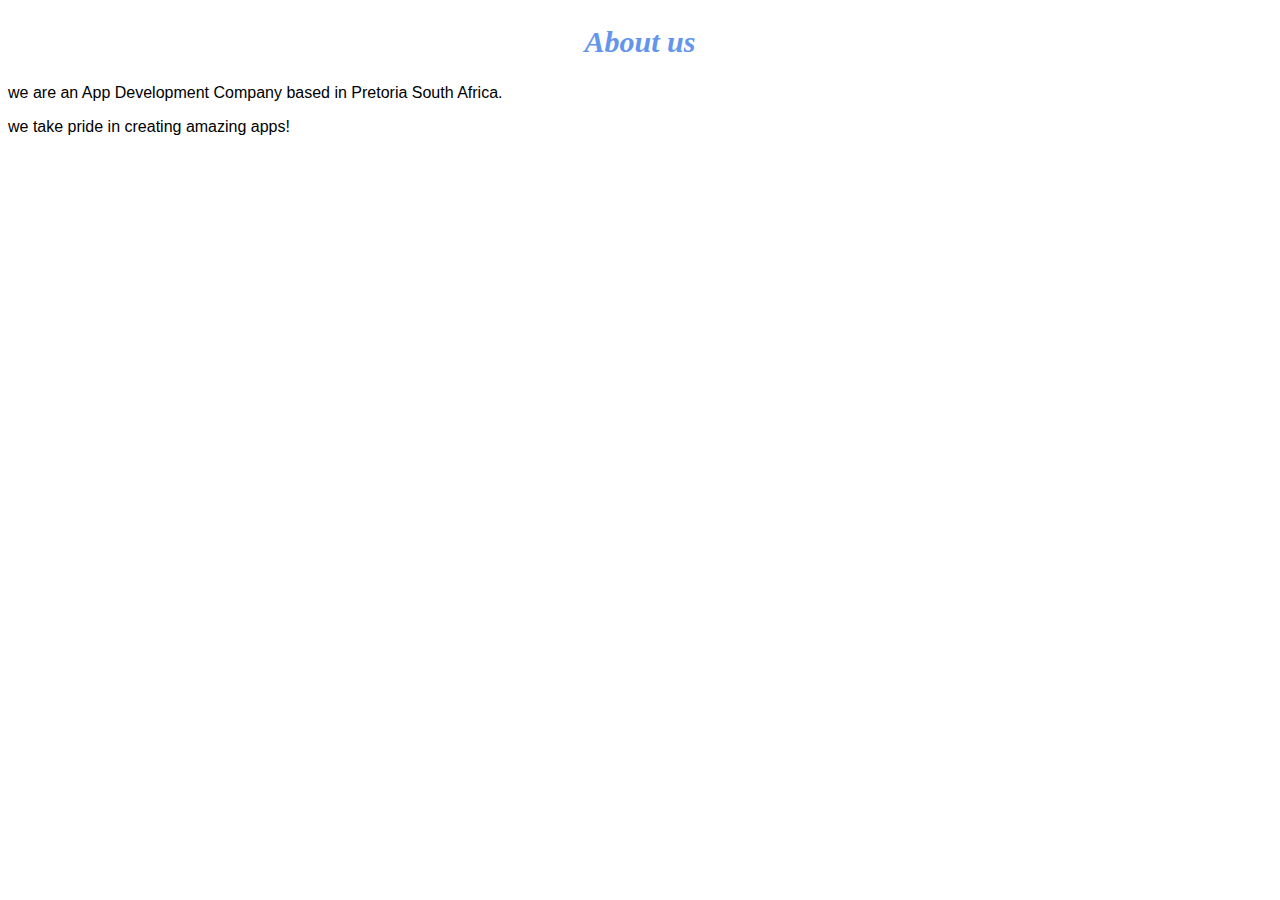
<file: about.html>
<!DOCTYPE html>
<html>
    <head>
        <link rel="stylesheet" href="stlye.css">
    </head>
        <body>
            <h2>About us</h2>
            <p>we are an App Development Company based in Pretoria South Africa.</p>
            <p>we take pride in creating amazing apps!</p>
            
            
        </body>
</html>
</file>
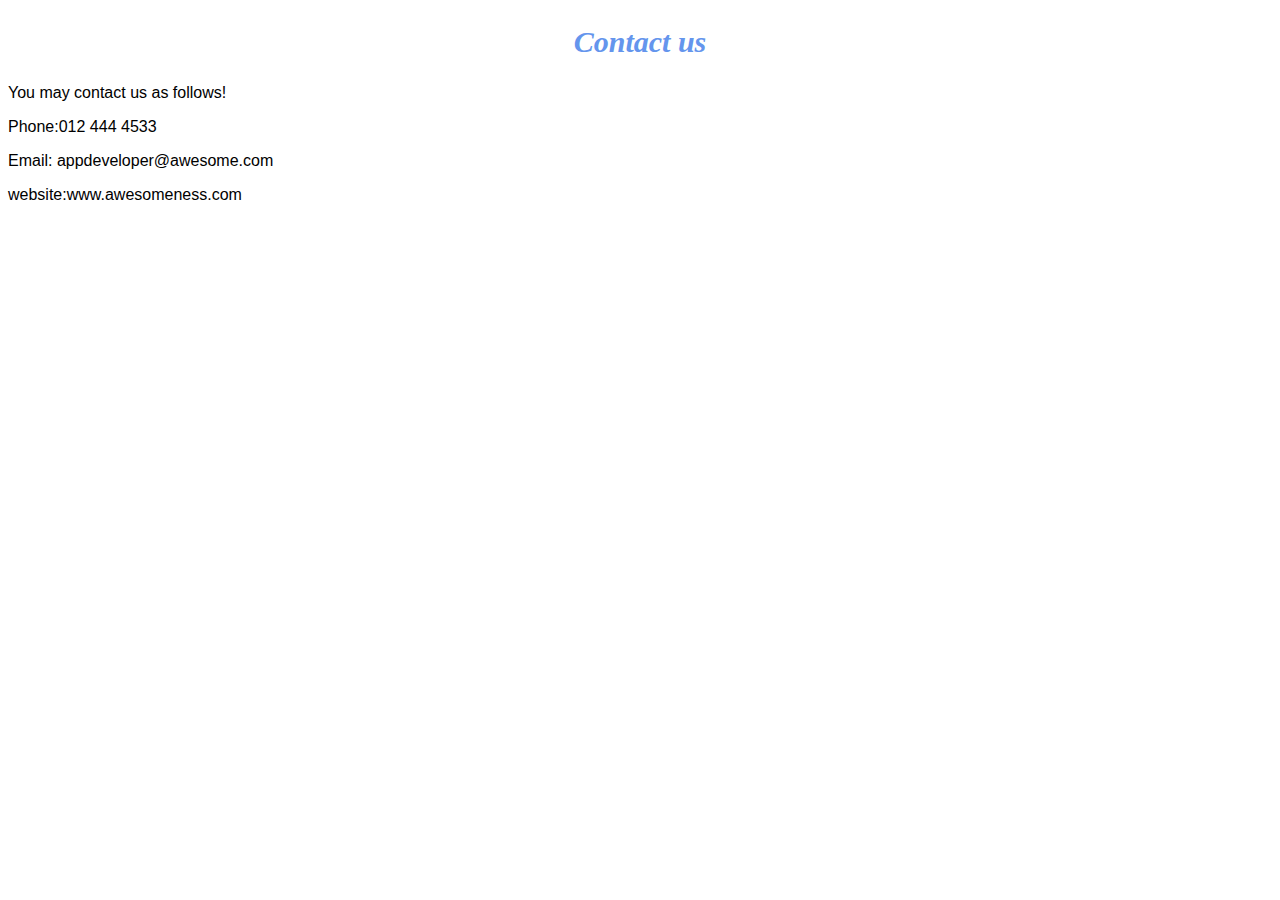
<file: contact.html>
<!DOCTYPE html>
<html>
    <head>
        <link rel="stylesheet" href="stlye.css">
    </head>
        <body>
            <h2>Contact us</h2>
            <p>You may contact us as follows!</p>
            <p>Phone:012 444 4533</p>
            <p>Email: appdeveloper@awesome.com</p>
            <p>website:www.awesomeness.com</p>
        </body>
</html>
</file>
<file: stlye.css>
.gallery img{
    width: 100%
}
h2{
     font-family: impact,fantasy;
     text-align: center;
     font-size: 30px;
     color:cornflowerblue;
     font-style:italic;
}

h4{
    font-family:impact,fantasy;
    font-size: 20px;
    font-style: italic;
    color:cornflowerblue;

}
p{
    font-family: Helvetica, sans-serif;
}

#menu{
    width: 100%;
    height: 40px;
    background-color: cornflowerblue;
    padding-top: 12px;
}   

#menu a{
        color: #ffffff;
        font-family: Helvetica, sans-serif;
        font-size: 18px;
        text-decoration: none;
        font-weight: 800;
        padding-left: 20px;
        padding-right: 20px;
}

#menu a:hover{
    color:#5077bd;
}
</file>
